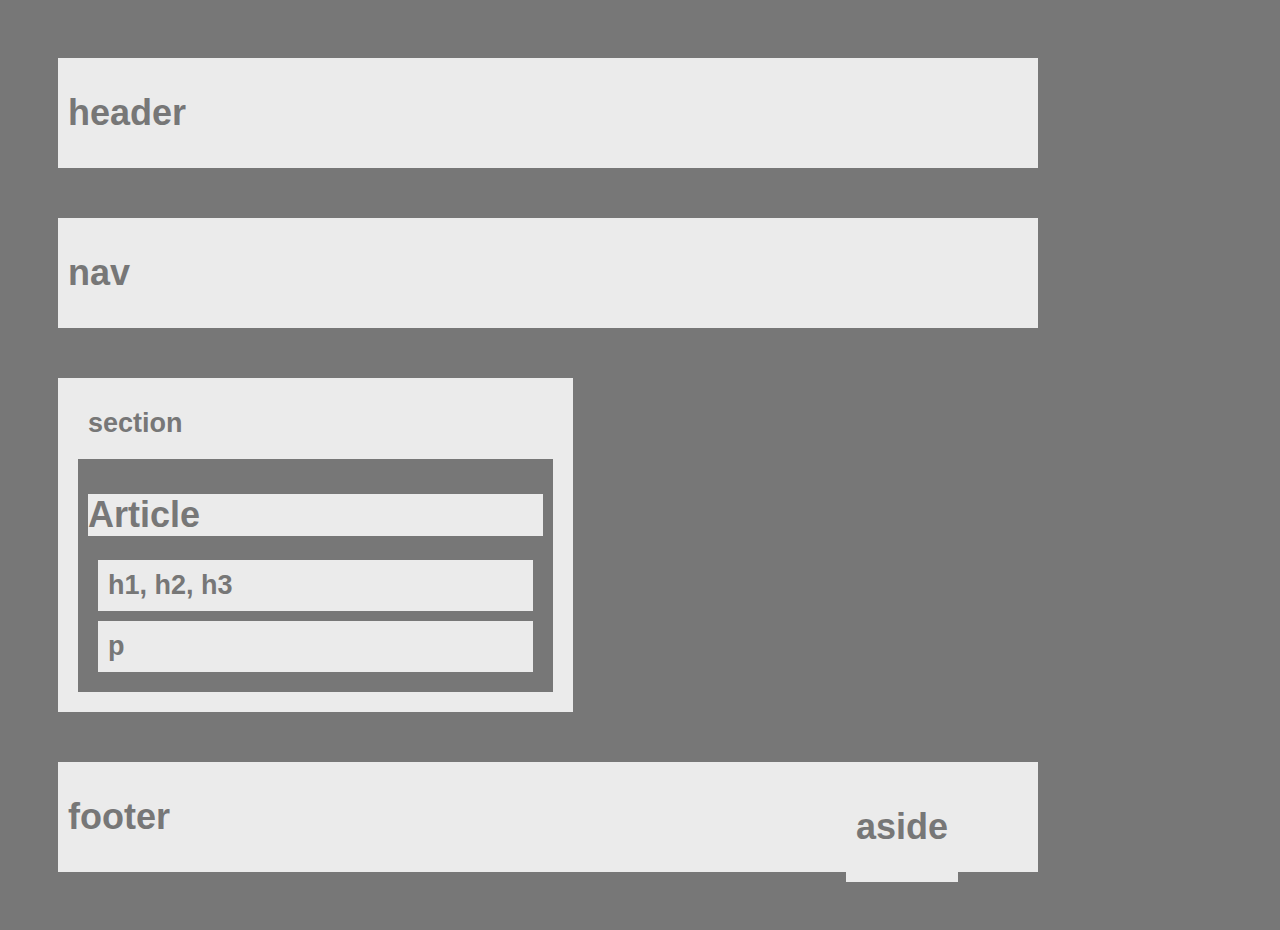
<file: b.mod.1/index.html>
<!-- Homework Week 1-->
<!DOCTYPE html>
<html lang="en-us">

<head>

  <meta charset="UTF-8">
  <title>Homework Week 1: Box Model</title>

  <!--  "relative" pathway"  -->
  <link rel="stylesheet" type="text/css" href="style.css">
</head>

<body>
  
<header>
    
    <h1>header</h1>

</header>



<nav>

    <h1>nav</h1>
      
</nav>

<div class="section">

      <h2>section</h2>

      <div id="article">
          
              <h1>Article</h1>
              <h2>h1, h2, h3</h2>
              
      
              <h2>p</h2>
      </div>
      
      </div>



<div class="aside">
      
      <h1>aside</h1>
      
  
      
</div>

  


<footer>
    
        <h1>footer</h1>
          

</footer>

</body>

</html>
</file>
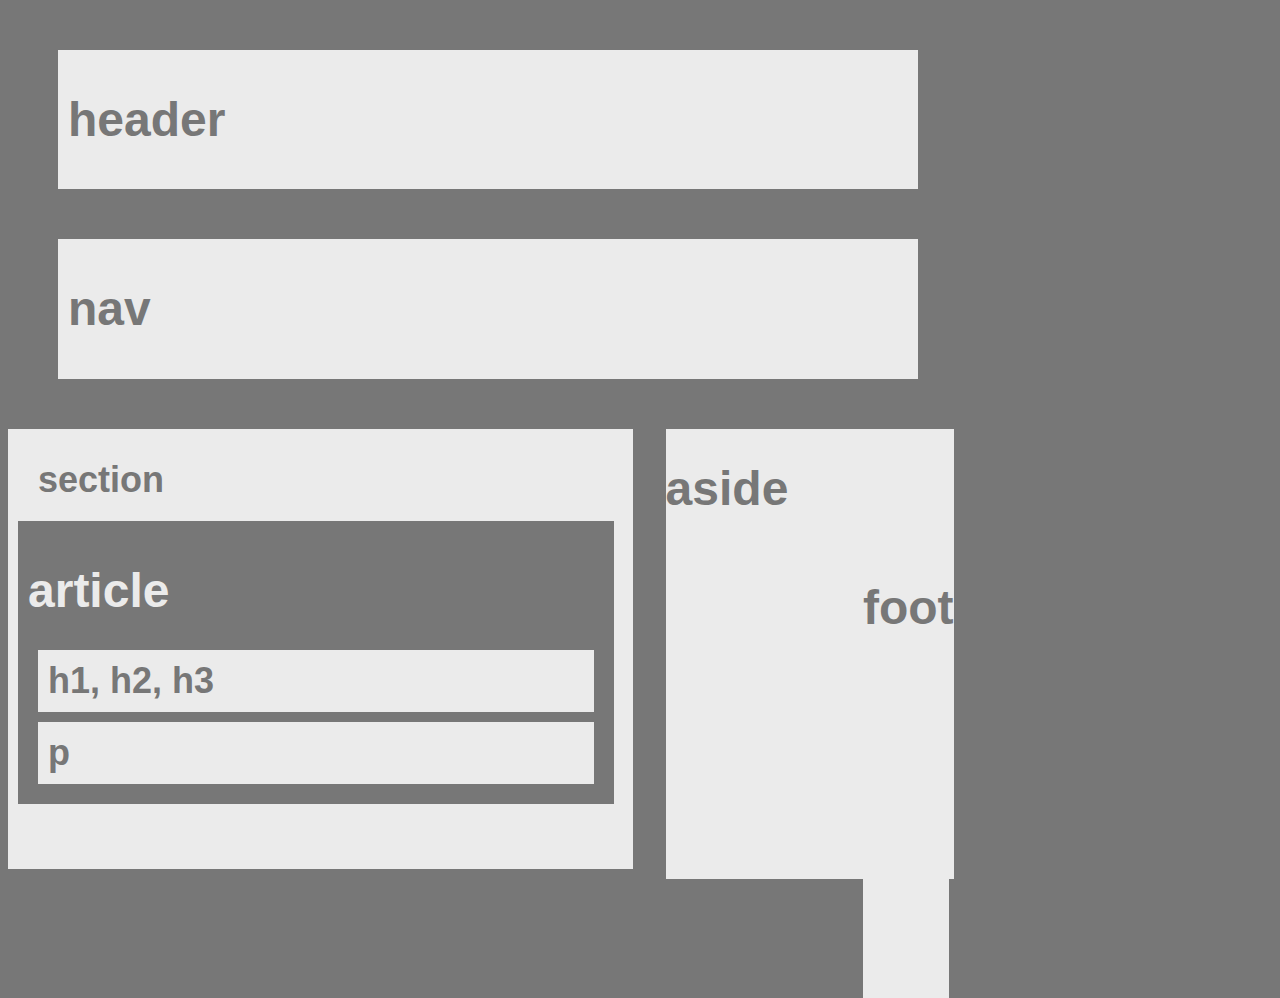
<file: b.mod.2./index.html>
<!-- Homework Week 1-->
<!DOCTYPE html>
<html lang="en-us">

<head>

    <meta charset="UTF-8">
    <title>Homework Week 1: Box Model</title>

    <!--  "relative" pathway"  -->
    <link rel="stylesheet" type="text/css" href="style.css">
</head>

<body>

    <header>

        <h1>header</h1>

    </header>



    <nav>

        <h1>nav</h1>

    </nav>

    <section>

        <h2>section</h2>

        <article>

            <h1>article</h1>
            <div>
                <h2>h1, h2, h3</h2>
            </div>
            <div>
                <h2>p</h2>
            </div>
        </article>

    </section>



    <aside>

        <h1>aside</h1>



    <aside>




    <footer>

        <h1>footer</h1>


    </footer>

</body>

</html>
</file>
<file: b.mod.1/style.css>
body {
    background-color: #777;
    font-family: Arial, 'Helvetica Neue', Helvetica, sans-serif;
    width: 960px;
    align-content: center;
}

header {
    width: 960px;
    color: #777;
    font-size: 18px;
    background: #ebebeb;
    padding: 10px;
    margin: 50px;
}

nav {
    width: 960px;
    color: #777;
    font-size: 18px;
    background: #ebebeb;
    padding: 10px;
    margin: 50px;
}

footer {
    width: 960px;
    font-size: 18px;
    background: #ebebeb;
    padding: 10px;
    margin: 50px;
    border: 2px;
}

div.section {
    width: 495px;
    background-color: #ebebeb;
    color: #777;
    font-size: 18px;
    padding: 10px;
    margin: 50px;
}

div#article {
    color: #ebebeb;
    padding: 10px;
    margin: 10px;
    font-size: 18px;
    background-color: #777;
    align-content: center;
}

div.aside {
    background-color: #ebebeb;
    font-size: 18px;
    float: right;
    padding: 10px;
    margin: 10px;
}

h1 {
    font-family: Arial, Helvetica, sans-serif;
    background: #ebebeb;
    color: #777;
    align-content: center;
}

h2 {
    font-family: Arial, Helvetica, sans-serif;
    padding: 10px;
    margin: 10px;
    background: #ebebeb;
    color: #777;
    align-content: center;
}


/* this is a comment in CSS! activate thiis 
somehow ?!?!? 
.clear {

}





*/
</file>
<file: b.mod.2./style.css>
body {
    background-color: #777;
    font-family: Arial, 'Helvetica Neue', Helvetica, sans-serif;
    width: 960px;
    color: #777;
}

header {
    color: #777;
    font-size: 18pt;
    background: #ebebeb;
    padding: 10px;
    margin: 50px;
    align-content: center, center;
}

nav {
    color: #777;
    font-size: 18pt;
    background: #ebebeb;
    padding: 10px;
    margin: 50px;
}


section {
    background-color: #ebebeb;
    color: #777;
    font-size: 18pt;
    padding: 10px;
    float: left;
    margin: 0 1.5% 50px 0;
    width: 63%;
    height: 420px;
}

article {
    color: #ebebeb;
    padding: 10px;
    margin: 0 1.5% 50px 0;
    font-size: 18pt;
    background-color: #777;
    position: bottom center;
}

aside {
    background-color: #ebebeb;
    font-size: 18pt;
    float: right;
    margin: 0 1.5%;
    width: 30%;
    height: 450px;
}

h1 {
    font-family: Arial, Helvetica, sans-serif;
}

h2 {
    font-family: Arial, Helvetica, sans-serif;
    padding: 10px;
    margin: 10px;
    background: #ebebeb;
    color: #777;
}

footer {
    font-size: 18pt;
    background: #ebebeb;
    clear: both;
}


/* this is a comment in CSS! activate thiis 
somehow ?!?!? 
.clear {

}





*/
</file>
